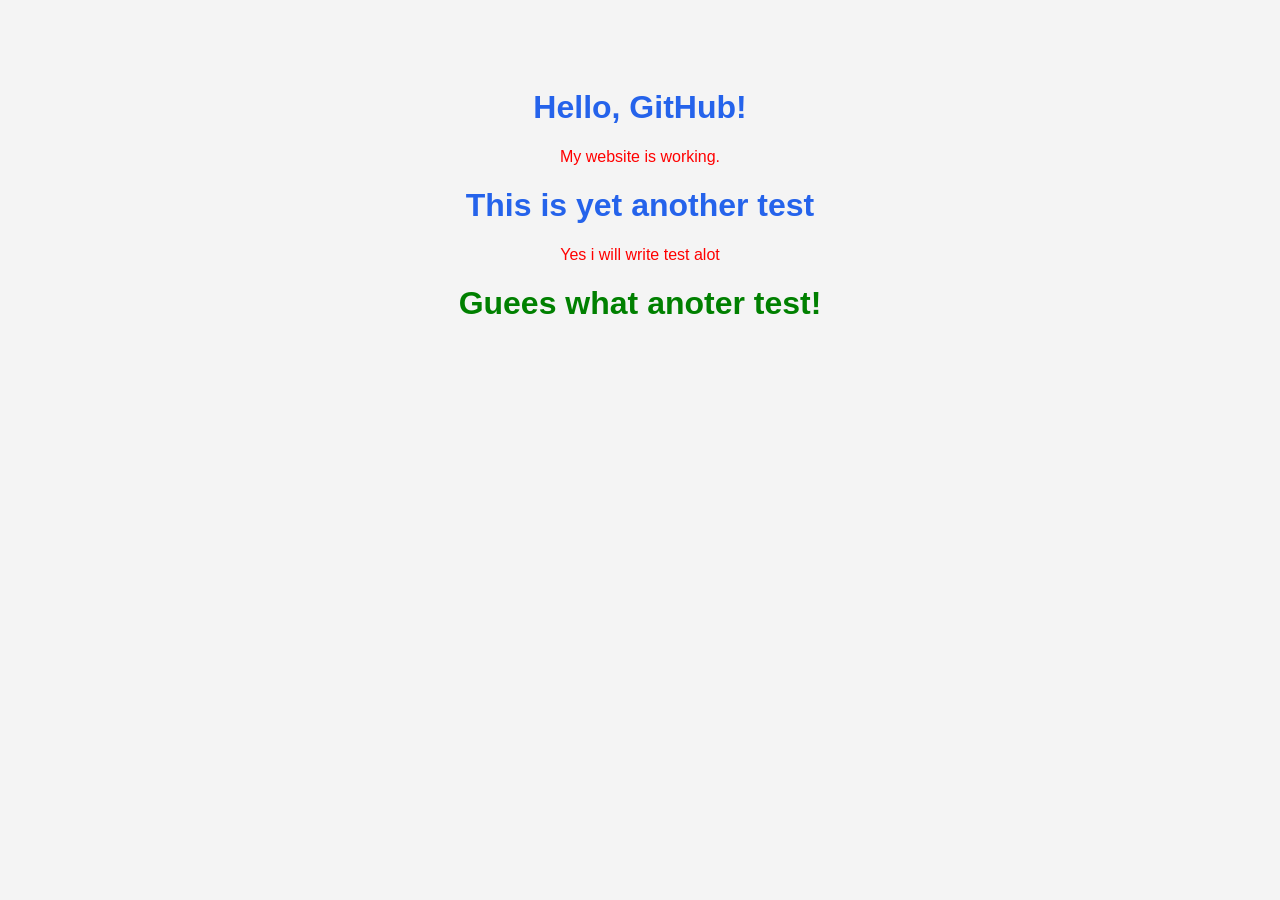
<file: index.html>
<!DOCTYPE html>
<html lang="en">
<head>
    <meta charset="UTF-8">
    <meta name="viewport" content="width=device-width, initial-scale=1.0">
    <title>My Website</title>
    <link rel="stylesheet" href="style.css">
</head>
<body>
    <h1>Hello, GitHub!</h1>
    <p>My website is working.</p>

    <h1>This is yet another test</h1>
    <p>Yes i will write test alot</p>

    <h1 class="test-h1">
        Guees what anoter test!
    </h1>

    
</body>
</html>
</file>
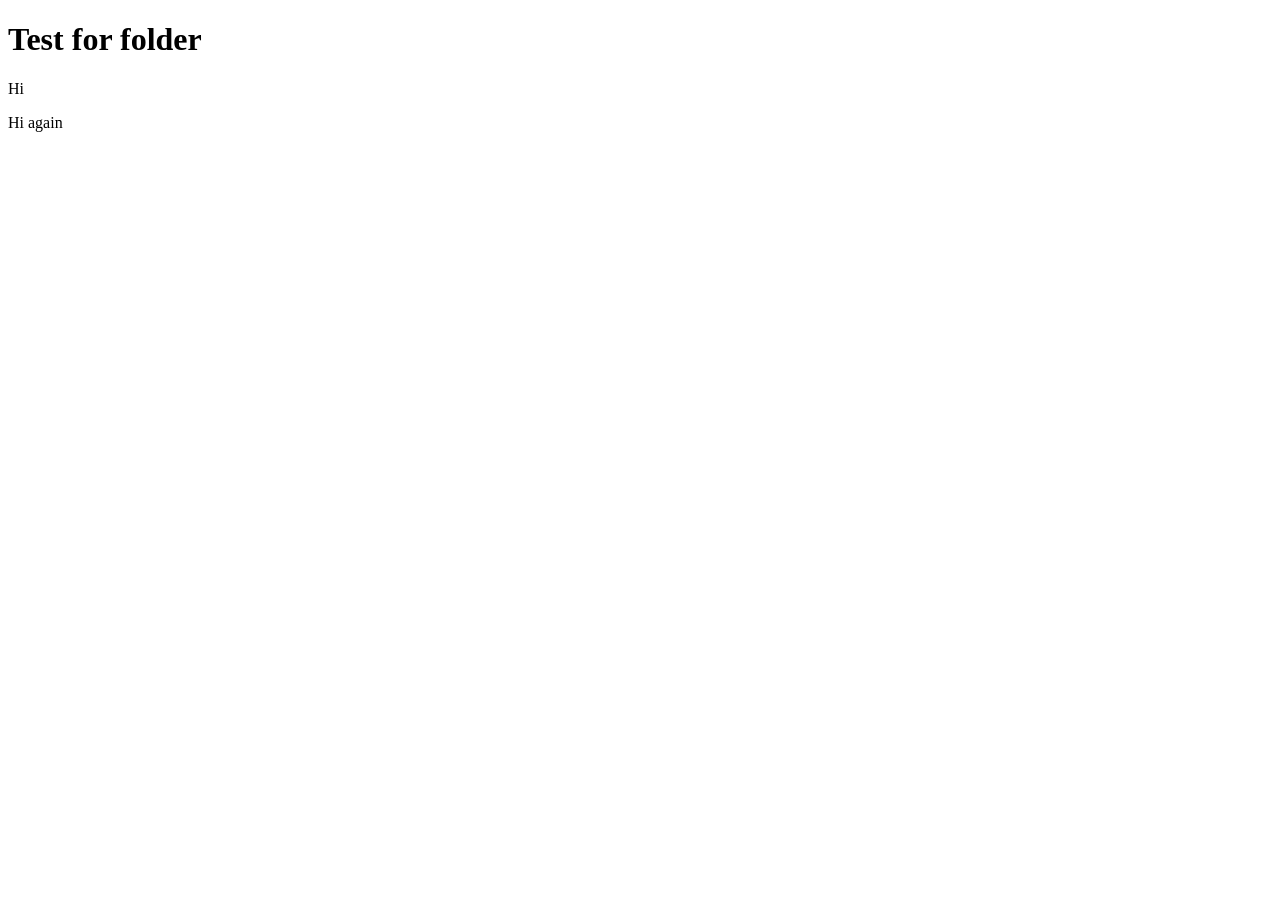
<file: Test-HTML/test-2.html>
<!DOCTYPE html>
<html lang="en">
<head>
    <meta charset="UTF-8">
    <meta name="viewport" content="width=device-width, initial-scale=1.0">
    <title>Test 2</title>
</head>
<body>
    <h1>
        Test for folder
    </h1>
    <p>
        Hi
    </p>

    <p>
        Hi again
    </p>

</body>
</html>
</file>
<file: style.css>
body {
    font-family: Arial, sans-serif;
    background-color: #f4f4f4;
    text-align: center;
    padding-top: 60px;
}

h1 {
    color: #2563eb;
}

p {
    color: red;
}

.test-h1 {
    color: green;
}

h2 {
    color: orange;
}
</file>
